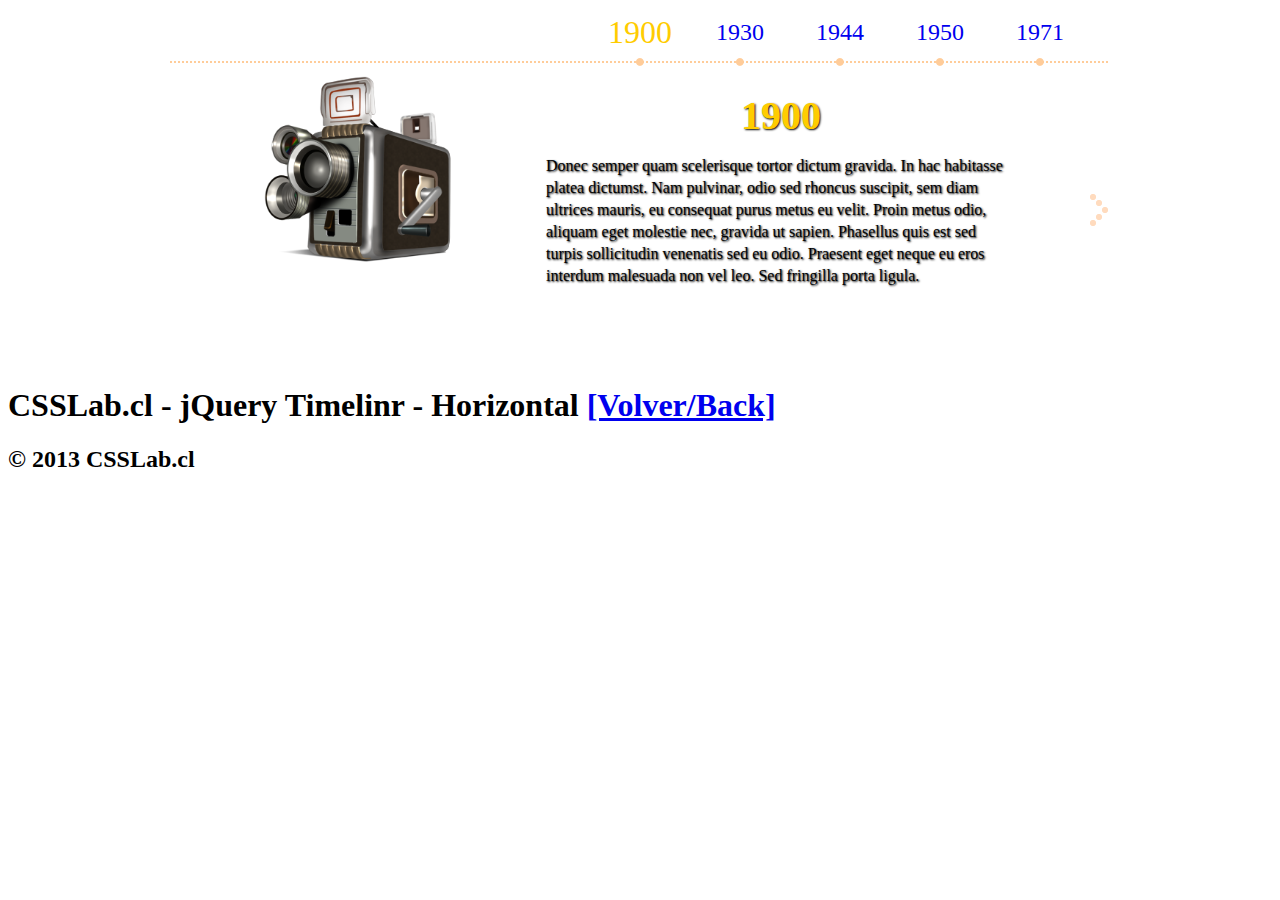
<file: services/folderToZip/base_scorm/plugins/timelinr/autoplay.html>
<!doctype html>
<head>
	<meta charset="utf-8">
	<meta http-equiv="X-UA-Compatible" content="IE=edge,chrome=1">
	<meta name="author" content="Made with ❤ by Jorge Epuñan - @csslab">
	
	<title>jQuery Timelinr - Dando vida al tiempo</title>
	<link rel="stylesheet" href="css/style.css" media="screen" />
	
	<script src="https://ajax.googleapis.com/ajax/libs/jquery/1.7.2/jquery.min.js"></script>
	<script src="js/jquery.timelinr-0.9.6.js"></script>
	<script> 
		$(function(){
			$().timelinr({
				autoPlay: 'true',
				autoPlayDirection: 'forward'
			})
		});
	</script>
</head>

<body>
	
	<div id="timeline">
		<ul id="dates">
			<li><a href="#1900">1900</a></li>
			<li><a href="#1930">1930</a></li>
			<li><a href="#1944">1944</a></li>
			<li><a href="#1950">1950</a></li>
			<li><a href="#1971">1971</a></li>
			<li><a href="#1977">1977</a></li>
			<li><a href="#1989">1989</a></li>
			<li><a href="#1999">1999</a></li>
			<li><a href="#2001">2001</a></li>
			<li><a href="#2011">2011</a></li>
		</ul>
		<ul id="issues">
			<li id="1900">
				<img src="images/1.png" width="256" height="256" />
				<h1>1900</h1>
				<p>Donec semper quam scelerisque tortor dictum gravida. In hac habitasse platea dictumst. Nam pulvinar, odio sed rhoncus suscipit, sem diam ultrices mauris, eu consequat purus metus eu velit. Proin metus odio, aliquam eget molestie nec, gravida ut sapien. Phasellus quis est sed turpis sollicitudin venenatis sed eu odio. Praesent eget neque eu eros interdum malesuada non vel leo. Sed fringilla porta ligula.</p>
			</li>
			<li id="1930">
				<img src="images/2.png" width="256" height="256" />
				<h1>1930</h1>
				<p>Donec semper quam scelerisque tortor dictum gravida. In hac habitasse platea dictumst. Nam pulvinar, odio sed rhoncus suscipit, sem diam ultrices mauris, eu consequat purus metus eu velit. Proin metus odio, aliquam eget molestie nec, gravida ut sapien. Phasellus quis est sed turpis sollicitudin venenatis sed eu odio. Praesent eget neque eu eros interdum malesuada non vel leo. Sed fringilla porta ligula.</p>
			</li>
			<li id="1944">
				<img src="images/3.png" width="256" height="256" />
				<h1>1944</h1>
				<p>Donec semper quam scelerisque tortor dictum gravida. In hac habitasse platea dictumst. Nam pulvinar, odio sed rhoncus suscipit, sem diam ultrices mauris, eu consequat purus metus eu velit. Proin metus odio, aliquam eget molestie nec, gravida ut sapien. Phasellus quis est sed turpis sollicitudin venenatis sed eu odio. Praesent eget neque eu eros interdum malesuada non vel leo. Sed fringilla porta ligula.</p>
			</li>
			<li id="1950">
				<img src="images/4.png" width="256" height="256" />
				<h1>1950</h1>
				<p>Donec semper quam scelerisque tortor dictum gravida. In hac habitasse platea dictumst. Nam pulvinar, odio sed rhoncus suscipit, sem diam ultrices mauris, eu consequat purus metus eu velit. Proin metus odio, aliquam eget molestie nec, gravida ut sapien. Phasellus quis est sed turpis sollicitudin venenatis sed eu odio. Praesent eget neque eu eros interdum malesuada non vel leo. Sed fringilla porta ligula.</p>
			</li>
			<li id="1971">
				<img src="images/5.png" width="256" height="256" />
				<h1>1971</h1>
				<p>Donec semper quam scelerisque tortor dictum gravida. In hac habitasse platea dictumst. Nam pulvinar, odio sed rhoncus suscipit, sem diam ultrices mauris, eu consequat purus metus eu velit. Proin metus odio, aliquam eget molestie nec, gravida ut sapien. Phasellus quis est sed turpis sollicitudin venenatis sed eu odio. Praesent eget neque eu eros interdum malesuada non vel leo. Sed fringilla porta ligula.</p>
			</li>
			<li id="1977">
				<img src="images/6.png" width="256" height="256" />
				<h1>1977</h1>
				<p>Donec semper quam scelerisque tortor dictum gravida. In hac habitasse platea dictumst. Nam pulvinar, odio sed rhoncus suscipit, sem diam ultrices mauris, eu consequat purus metus eu velit. Proin metus odio, aliquam eget molestie nec, gravida ut sapien. Phasellus quis est sed turpis sollicitudin venenatis sed eu odio. Praesent eget neque eu eros interdum malesuada non vel leo. Sed fringilla porta ligula.</p>
			</li>
			<li id="1989">
				<img src="images/7.png" width="256" height="256" />
				<h1>1989</h1>
				<p>Donec semper quam scelerisque tortor dictum gravida. In hac habitasse platea dictumst. Nam pulvinar, odio sed rhoncus suscipit, sem diam ultrices mauris, eu consequat purus metus eu velit. Proin metus odio, aliquam eget molestie nec, gravida ut sapien. Phasellus quis est sed turpis sollicitudin venenatis sed eu odio. Praesent eget neque eu eros interdum malesuada non vel leo. Sed fringilla porta ligula.</p>
			</li>
			<li id="1999">
				<img src="images/8.png" width="256" height="256" />
				<h1>1999</h1>
				<p>Donec semper quam scelerisque tortor dictum gravida. In hac habitasse platea dictumst. Nam pulvinar, odio sed rhoncus suscipit, sem diam ultrices mauris, eu consequat purus metus eu velit. Proin metus odio, aliquam eget molestie nec, gravida ut sapien. Phasellus quis est sed turpis sollicitudin venenatis sed eu odio. Praesent eget neque eu eros interdum malesuada non vel leo. Sed fringilla porta ligula.</p>
			</li>
			<li id="2001">
				<img src="images/9.png" width="256" height="256" />
				<h1>2001</h1>
				<p>Donec semper quam scelerisque tortor dictum gravida. In hac habitasse platea dictumst. Nam pulvinar, odio sed rhoncus suscipit, sem diam ultrices mauris, eu consequat purus metus eu velit. Proin metus odio, aliquam eget molestie nec, gravida ut sapien. Phasellus quis est sed turpis sollicitudin venenatis sed eu odio. Praesent eget neque eu eros interdum malesuada non vel leo. Sed fringilla porta ligula.</p>
			</li>
			<li id="2011">
				<img src="images/10.png" width="256" height="256" />
				<h1>2011</h1>
				<p>Donec semper quam scelerisque tortor dictum gravida. In hac habitasse platea dictumst. Nam pulvinar, odio sed rhoncus suscipit, sem diam ultrices mauris, eu consequat purus metus eu velit. Proin metus odio, aliquam eget molestie nec, gravida ut sapien. Phasellus quis est sed turpis sollicitudin venenatis sed eu odio. Praesent eget neque eu eros interdum malesuada non vel leo. Sed fringilla porta ligula.</p>
			</li>
		</ul>
		<div id="grad_left"></div>
		<div id="grad_right"></div>
		<a href="#" id="next">+</a>
		<a href="#" id="prev">-</a>
	</div>

	<h1>CSSLab.cl - jQuery Timelinr - Horizontal <a href="http://www.csslab.cl/2011/08/18/jquery-timelinr/" title="Volver al artículo original">[Volver/Back]</a></h1>
	<h2>&copy; 2013 CSSLab.cl</h2>

</body>
</html>
</file>
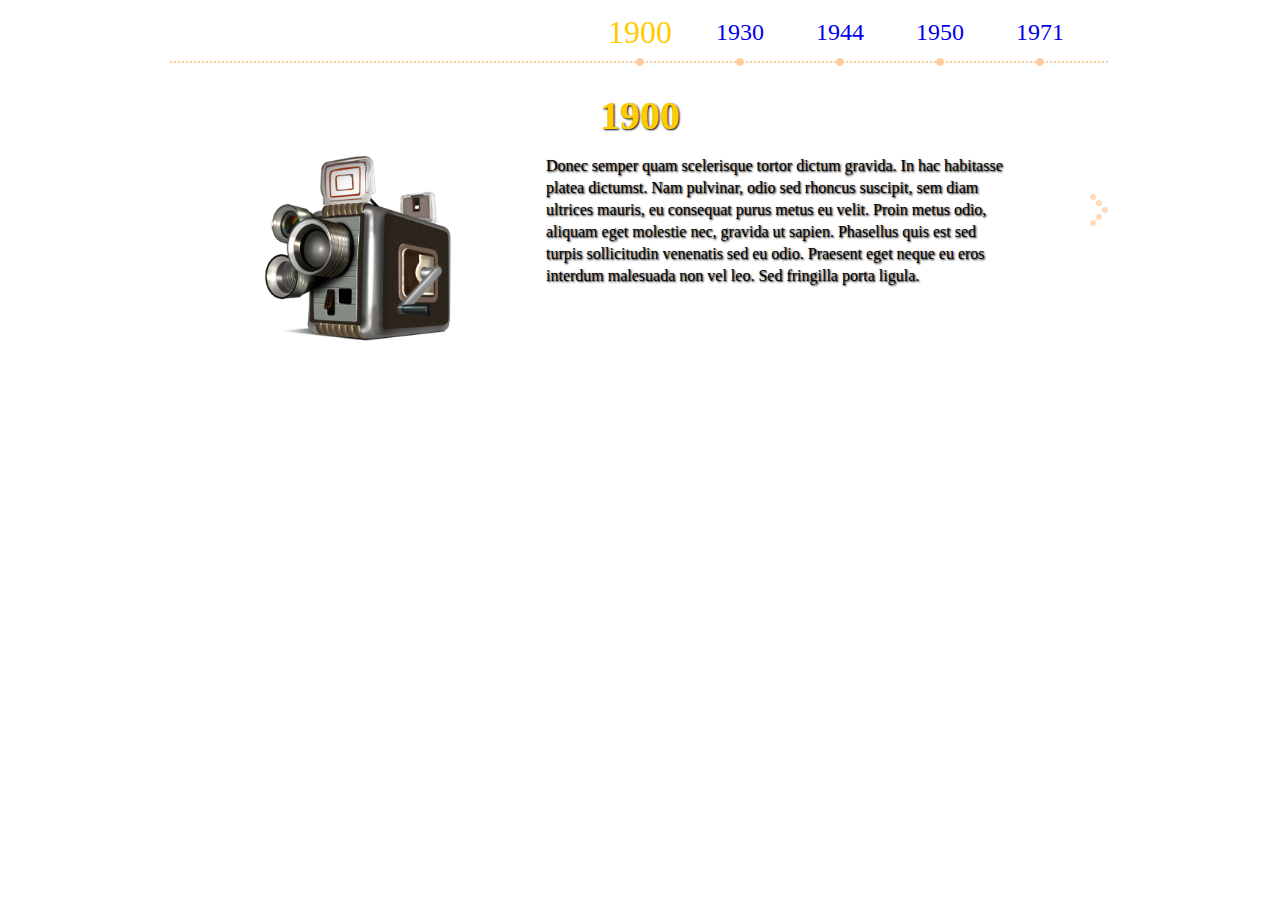
<file: services/folderToZip/base_scorm/plugins/timelinr/horizontal.html>
<!doctype html>
<head>
	<meta charset="utf-8">
	<meta http-equiv="X-UA-Compatible" content="IE=edge,chrome=1">
	<meta name="author" content="Made with ❤ by Jorge Epuñan - @csslab">
	
	<title>jQuery Timelinr - Dando vida al tiempo</title>
	<link rel="stylesheet" href="css/style.css" media="screen" />
	
	<script src="https://ajax.googleapis.com/ajax/libs/jquery/1.7.2/jquery.min.js"></script>
	<script src="js/jquery.timelinr-0.9.6.js"></script>
	<script>
		$(function(){
			$().timelinr({
				arrowKeys: 'true'
			})
		});
	</script>
</head>

<body>
	
	<div id="timeline">
		<ul id="dates">
			<li><a href="#1900">1900</a></li>
			<li><a href="#1930">1930</a></li>
			<li><a href="#1944">1944</a></li>
			<li><a href="#1950">1950</a></li>
			<li><a href="#1971">1971</a></li>
			<li><a href="#1977">1977</a></li>
			<li><a href="#1989">1989</a></li>
			<li><a href="#1999">1999</a></li>
			<li><a href="#2001">2001</a></li>
			<li><a href="#2011">2011</a></li>
		</ul>
		<ul id="issues">
			<li id="1900">
                <h1>1900</h1>
				<img src="images/1.png" width="256" height="256" />
				<p>Donec semper quam scelerisque tortor dictum gravida. In hac habitasse platea dictumst. Nam pulvinar, odio sed rhoncus suscipit, sem diam ultrices mauris, eu consequat purus metus eu velit. Proin metus odio, aliquam eget molestie nec, gravida ut sapien. Phasellus quis est sed turpis sollicitudin venenatis sed eu odio. Praesent eget neque eu eros interdum malesuada non vel leo. Sed fringilla porta ligula.</p>
			</li>
			<li id="1930">
				
				<h1>1930</h1>
                <img src="images/2.png" width="256" height="256" />
				<p>Donec semper quam scelerisque tortor dictum gravida. In hac habitasse platea dictumst. Nam pulvinar, odio sed rhoncus suscipit, sem diam ultrices mauris, eu consequat purus metus eu velit. Proin metus odio, aliquam eget molestie nec, gravida ut sapien. Phasellus quis est sed turpis sollicitudin venenatis sed eu odio. Praesent eget neque eu eros interdum malesuada non vel leo. Sed fringilla porta ligula.</p>
			</li>
			<li id="1944">
				
				<h1>1944</h1>
                <img src="images/3.png" width="256" height="256" />
				<p>Donec semper quam scelerisque tortor dictum gravida. In hac habitasse platea dictumst. Nam pulvinar, odio sed rhoncus suscipit, sem diam ultrices mauris, eu consequat purus metus eu velit. Proin metus odio, aliquam eget molestie nec, gravida ut sapien. Phasellus quis est sed turpis sollicitudin venenatis sed eu odio. Praesent eget neque eu eros interdum malesuada non vel leo. Sed fringilla porta ligula.</p>
			</li>
			<li id="1950">
				
				<h1>1950</h1>
                <img src="images/4.png" width="256" height="256" />
				<p>Donec semper quam scelerisque tortor dictum gravida. In hac habitasse platea dictumst. Nam pulvinar, odio sed rhoncus suscipit, sem diam ultrices mauris, eu consequat purus metus eu velit. Proin metus odio, aliquam eget molestie nec, gravida ut sapien. Phasellus quis est sed turpis sollicitudin venenatis sed eu odio. Praesent eget neque eu eros interdum malesuada non vel leo. Sed fringilla porta ligula.</p>
			</li>
			<li id="1971">
				
				<h1>1971</h1>
                <img src="images/5.png" width="256" height="256" />
				<p>Donec semper quam scelerisque tortor dictum gravida. In hac habitasse platea dictumst. Nam pulvinar, odio sed rhoncus suscipit, sem diam ultrices mauris, eu consequat purus metus eu velit. Proin metus odio, aliquam eget molestie nec, gravida ut sapien. Phasellus quis est sed turpis sollicitudin venenatis sed eu odio. Praesent eget neque eu eros interdum malesuada non vel leo. Sed fringilla porta ligula.</p>
			</li>
			<li id="1977">
				
				<h1>1977</h1>
                <img src="images/6.png" width="256" height="256" />
				<p>Donec semper quam scelerisque tortor dictum gravida. In hac habitasse platea dictumst. Nam pulvinar, odio sed rhoncus suscipit, sem diam ultrices mauris, eu consequat purus metus eu velit. Proin metus odio, aliquam eget molestie nec, gravida ut sapien. Phasellus quis est sed turpis sollicitudin venenatis sed eu odio. Praesent eget neque eu eros interdum malesuada non vel leo. Sed fringilla porta ligula.</p>
			</li>
			<li id="1989">
				
				<h1>1989</h1>
                <img src="images/7.png" width="256" height="256" />
				<p>Donec semper quam scelerisque tortor dictum gravida. In hac habitasse platea dictumst. Nam pulvinar, odio sed rhoncus suscipit, sem diam ultrices mauris, eu consequat purus metus eu velit. Proin metus odio, aliquam eget molestie nec, gravida ut sapien. Phasellus quis est sed turpis sollicitudin venenatis sed eu odio. Praesent eget neque eu eros interdum malesuada non vel leo. Sed fringilla porta ligula.</p>
			</li>
			<li id="1999">
				
				<h1>1999</h1>
                <img src="images/8.png" width="256" height="256" />
				<p>Donec semper quam scelerisque tortor dictum gravida. In hac habitasse platea dictumst. Nam pulvinar, odio sed rhoncus suscipit, sem diam ultrices mauris, eu consequat purus metus eu velit. Proin metus odio, aliquam eget molestie nec, gravida ut sapien. Phasellus quis est sed turpis sollicitudin venenatis sed eu odio. Praesent eget neque eu eros interdum malesuada non vel leo. Sed fringilla porta ligula.</p>
			</li>
			<li id="2001">
				
				<h1>2001</h1>
                <img src="images/9.png" width="256" height="256" />
				<p>Donec semper quam scelerisque tortor dictum gravida. In hac habitasse platea dictumst. Nam pulvinar, odio sed rhoncus suscipit, sem diam ultrices mauris, eu consequat purus metus eu velit. Proin metus odio, aliquam eget molestie nec, gravida ut sapien. Phasellus quis est sed turpis sollicitudin venenatis sed eu odio. Praesent eget neque eu eros interdum malesuada non vel leo. Sed fringilla porta ligula.</p>
			</li>
			<li id="2011">
				
				<h1>2011</h1>
                <img src="images/10.png" width="256" height="256" />
				<p>Donec semper quam scelerisque tortor dictum gravida. In hac habitasse platea dictumst. Nam pulvinar, odio sed rhoncus suscipit, sem diam ultrices mauris, eu consequat purus metus eu velit. Proin metus odio, aliquam eget molestie nec, gravida ut sapien. Phasellus quis est sed turpis sollicitudin venenatis sed eu odio. Praesent eget neque eu eros interdum malesuada non vel leo. Sed fringilla porta ligula.</p>
			</li>
		</ul>
		<div id="grad_left"></div>
		<div id="grad_right"></div>
		<a href="#" id="next">+</a>
		<a href="#" id="prev">-</a>
	</div>
</body>
</html>
</file>
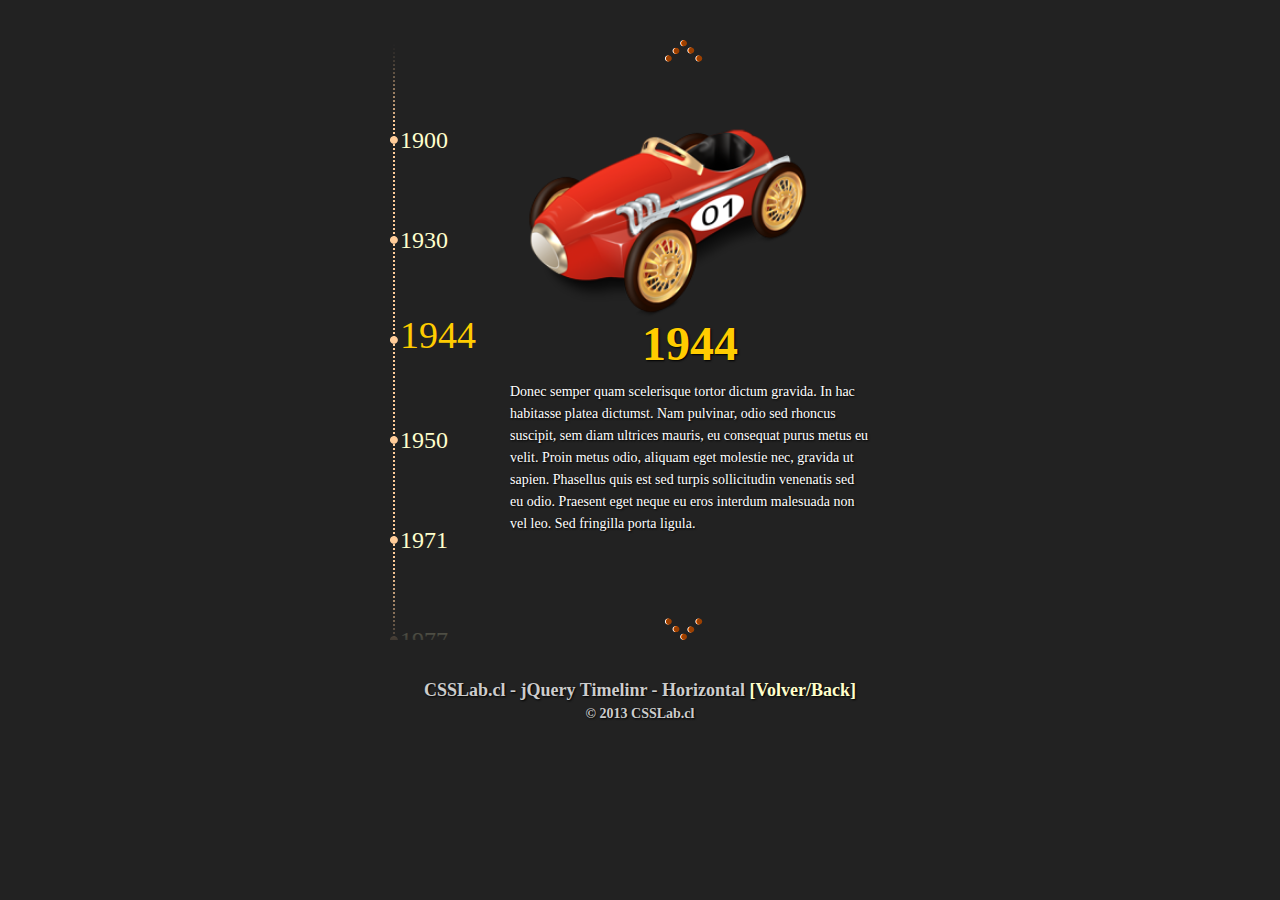
<file: services/folderToZip/base_scorm/plugins/timelinr/vertical.html>
<!doctype html>
<head>
	<meta charset="utf-8">
	<meta http-equiv="X-UA-Compatible" content="IE=edge,chrome=1">
	<meta name="author" content="Made with ❤ by Jorge Epuñan - @csslab">
	
	<title>jQuery Timelinr - Dando vida al tiempo</title>
	<link rel="stylesheet" href="css/style_v.css" media="screen" />
	
	<script src="https://ajax.googleapis.com/ajax/libs/jquery/1.7.2/jquery.min.js"></script>
	<script src="js/jquery.timelinr-0.9.6.js"></script>
	<script>
		$(function(){
			$().timelinr({
				orientation: 	'vertical',
				issuesSpeed: 	300,
				datesSpeed: 	100,
				arrowKeys: 		'true',
				startAt:			3
			})
		});
	</script>

</head>

<body>
	
	<div id="timeline">
		<ul id="dates">
			<li><a href="#1900" class="selected">1900</a></li>
			<li><a href="#1930">1930</a></li>
			<li><a href="#1944">1944</a></li>
			<li><a href="#1950">1950</a></li>
			<li><a href="#1971">1971</a></li>
			<li><a href="#1977">1977</a></li>
			<li><a href="#1989">1989</a></li>
			<li><a href="#1999">1999</a></li>
			<li><a href="#2001">2001</a></li>
			<li><a href="#2011">2011</a></li>
		</ul>
		<ul id="issues">
			<li id="1900" class="selected">
				<img src="images/1.png" width="256" height="256" />
				<h1>1900</h1>
				<p>Donec semper quam scelerisque tortor dictum gravida. In hac habitasse platea dictumst. Nam pulvinar, odio sed rhoncus suscipit, sem diam ultrices mauris, eu consequat purus metus eu velit. Proin metus odio, aliquam eget molestie nec, gravida ut sapien. Phasellus quis est sed turpis sollicitudin venenatis sed eu odio. Praesent eget neque eu eros interdum malesuada non vel leo. Sed fringilla porta ligula.</p>
			</li>
			<li id="1930">
				<img src="images/2.png" width="256" height="256" />
				<h1>1930</h1>
				<p>Donec semper quam scelerisque tortor dictum gravida. In hac habitasse platea dictumst. Nam pulvinar, odio sed rhoncus suscipit, sem diam ultrices mauris, eu consequat purus metus eu velit. Proin metus odio, aliquam eget molestie nec, gravida ut sapien. Phasellus quis est sed turpis sollicitudin venenatis sed eu odio. Praesent eget neque eu eros interdum malesuada non vel leo. Sed fringilla porta ligula.</p>
			</li>
			<li id="1944">
				<img src="images/3.png" width="256" height="256" />
				<h1>1944</h1>
				<p>Donec semper quam scelerisque tortor dictum gravida. In hac habitasse platea dictumst. Nam pulvinar, odio sed rhoncus suscipit, sem diam ultrices mauris, eu consequat purus metus eu velit. Proin metus odio, aliquam eget molestie nec, gravida ut sapien. Phasellus quis est sed turpis sollicitudin venenatis sed eu odio. Praesent eget neque eu eros interdum malesuada non vel leo. Sed fringilla porta ligula.</p>
			</li>
			<li id="1950">
				<img src="images/4.png" width="256" height="256" />
				<h1>1950</h1>
				<p>Donec semper quam scelerisque tortor dictum gravida. In hac habitasse platea dictumst. Nam pulvinar, odio sed rhoncus suscipit, sem diam ultrices mauris, eu consequat purus metus eu velit. Proin metus odio, aliquam eget molestie nec, gravida ut sapien. Phasellus quis est sed turpis sollicitudin venenatis sed eu odio. Praesent eget neque eu eros interdum malesuada non vel leo. Sed fringilla porta ligula.</p>
			</li>
			<li id="1971">
				<img src="images/5.png" width="256" height="256" />
				<h1>1971</h1>
				<p>Donec semper quam scelerisque tortor dictum gravida. In hac habitasse platea dictumst. Nam pulvinar, odio sed rhoncus suscipit, sem diam ultrices mauris, eu consequat purus metus eu velit. Proin metus odio, aliquam eget molestie nec, gravida ut sapien. Phasellus quis est sed turpis sollicitudin venenatis sed eu odio. Praesent eget neque eu eros interdum malesuada non vel leo. Sed fringilla porta ligula.</p>
			</li>
			<li id="1977">
				<img src="images/6.png" width="256" height="256" />
				<h1>1977</h1>
				<p>Donec semper quam scelerisque tortor dictum gravida. In hac habitasse platea dictumst. Nam pulvinar, odio sed rhoncus suscipit, sem diam ultrices mauris, eu consequat purus metus eu velit. Proin metus odio, aliquam eget molestie nec, gravida ut sapien. Phasellus quis est sed turpis sollicitudin venenatis sed eu odio. Praesent eget neque eu eros interdum malesuada non vel leo. Sed fringilla porta ligula.</p>
			</li>
			<li id="1989">
				<img src="images/7.png" width="256" height="256" />
				<h1>1989</h1>
				<p>Donec semper quam scelerisque tortor dictum gravida. In hac habitasse platea dictumst. Nam pulvinar, odio sed rhoncus suscipit, sem diam ultrices mauris, eu consequat purus metus eu velit. Proin metus odio, aliquam eget molestie nec, gravida ut sapien. Phasellus quis est sed turpis sollicitudin venenatis sed eu odio. Praesent eget neque eu eros interdum malesuada non vel leo. Sed fringilla porta ligula.</p>
			</li>
			<li id="1999">
				<img src="images/8.png" width="256" height="256" />
				<h1>1999</h1>
				<p>Donec semper quam scelerisque tortor dictum gravida. In hac habitasse platea dictumst. Nam pulvinar, odio sed rhoncus suscipit, sem diam ultrices mauris, eu consequat purus metus eu velit. Proin metus odio, aliquam eget molestie nec, gravida ut sapien. Phasellus quis est sed turpis sollicitudin venenatis sed eu odio. Praesent eget neque eu eros interdum malesuada non vel leo. Sed fringilla porta ligula.</p>
			</li>
			<li id="2001">
				<img src="images/9.png" width="256" height="256" />
				<h1>2001</h1>
				<p>Donec semper quam scelerisque tortor dictum gravida. In hac habitasse platea dictumst. Nam pulvinar, odio sed rhoncus suscipit, sem diam ultrices mauris, eu consequat purus metus eu velit. Proin metus odio, aliquam eget molestie nec, gravida ut sapien. Phasellus quis est sed turpis sollicitudin venenatis sed eu odio. Praesent eget neque eu eros interdum malesuada non vel leo. Sed fringilla porta ligula.</p>
			</li>
			<li id="2011">
				<img src="images/10.png" width="256" height="256" />
				<h1>2011</h1>
				<p>Donec semper quam scelerisque tortor dictum gravida. In hac habitasse platea dictumst. Nam pulvinar, odio sed rhoncus suscipit, sem diam ultrices mauris, eu consequat purus metus eu velit. Proin metus odio, aliquam eget molestie nec, gravida ut sapien. Phasellus quis est sed turpis sollicitudin venenatis sed eu odio. Praesent eget neque eu eros interdum malesuada non vel leo. Sed fringilla porta ligula.</p>
			</li>
		</ul>
		<div id="grad_top"></div>
		<div id="grad_bottom"></div>
		<a href="#" id="next">+</a>
		<a href="#" id="prev">-</a>
	</div>

	<h1>CSSLab.cl - jQuery Timelinr - Horizontal <a href="http://www.csslab.cl/2011/08/18/jquery-timelinr/" title="Volver al artículo original">[Volver/Back]</a></h1>
	<h2>&copy; 2013 CSSLab.cl</h2>

		
</body>
</html>
</file>
<file: services/folderToZip/base_scorm/plugins/timelinr/css/style.css>
#timeline * {
	margin: 0;
	padding: 0;
}

#timeline a {
	/*color: #ffffcc;*/
	text-decoration: none;
	-webkit-transition: 0.5s;
	-moz-transition: 0.5s;
	-o-transition: 0.5s;
	-ms-transition: 0.5s;
	transition: 0.5s;
}
	#timeline a:hover,
	#timeline a.selected {
		color: #ffcc00;
	}

	#dates a{background:none;}

#timeline h1,
#timeline h2,
#timeline h4,
#timeline h5,
#timeline h6 {
	text-align: center;
	color: #ccc;
	text-shadow: #000 1px 1px 2px;
	margin-bottom: 5px;
}
	#timeline h1 {
		font-size: 18px;
	}
	#timeline h2 {
		font-size: 14px;
	}

.sociales {
	text-align: center;
	margin-bottom: 20px;
}

	#timeline {
		width: 400px;
		height: 195px;
		overflow: hidden;
		margin: 0 auto;
		position: relative;
		background: url('../images/dot.gif') left 32px repeat-x;
        margin-top:1rem;
	}
    
        @media screen and (min-width:480px){
            #timeline {
                width: 430px;
            }
        }
    
    /*Nexus 6P*/
    @media screen and (min-width:768px){
        #timeline{
            width:700px;
            height:265px;
            background-position:left 39px;
        }
    }
    
    @media screen and (min-width:992px){
        #timeline{
            width:730px;
            height:285px;
        }
    }
    
    @media screen and (min-width:1200px){
        #timeline{
            width:940px;
            height:350px;
            background-position:left 45px;
        }
    }
    
		#dates {
			width: 400px;
			height: 3.75rem;
			overflow: hidden;
		}
        
        @media screen and (min-width:480px){
            #dates {
                width: 430px;
            }
        }
        
        /*Nexus 6P*/
        @media screen and (min-width:768px){
            #dates{
                width:700px;
            }
        }
        
        @media screen and (min-width:992px){
            #dates{
                width:730px;
            }
        }
        
        @media screen and (min-width:1200px){
            #dates{
                width:940px;
            }
        }
        
			#dates li {
				list-style: none;
				float: left;
				width: 6.25rem;
				height: 3.125rem;
				font-size: 1.5rem;
				text-align: center;
				background: url('../images/biggerdot.png') center bottom no-repeat;
			}
				#dates a {
					line-height: 2rem;
					padding-bottom: 0.625rem;
				}
				#dates .selected {
			        font-size: 2rem;
				}
		
		#issues {
			width: 400px;
			height: 200px;
			overflow: hidden;
		}	
			#issues li {
				width: 400px;
				height: 200px;
				list-style: none;
				float: left;
			}
            
            @media screen and (min-width:480px){
                #issues, #issues li{
                    width:430px;
                }
            }
            
            /*Nexus 6P*/
            @media screen and (min-width:768px){
                #issues, #issues li{
                    width:700px;
                    height:265px;
                }
            }
            
            @media screen and (min-width:992px){
                #issues, #issues li{
                    width:730px;
                    height:285px;
                }
            }
            
            @media screen and (min-width:1200px){
                #issues, #issues li{
                    width:940px;
                    height:350px;
                }
            }
				#issues li img {
					max-width:20%;
                    height:auto;
                    float:left;
                    margin-left:10%;
				}
                
				#issues li h1 {
					color: #ffcc00;
					font-size: 2.5rem;
					margin: 1rem 0;
					text-shadow: #000 1px 1px 2px;
				}
                    @media screen and (max-width:767px){
                        #issues li h1 {
                            margin-top:.5rem;
                            margin-bottom:0;
                        }
                    }
                
				#issues li p {
					font-size: 1rem;
					font-weight: normal;
					line-height: 1.375rem;
					text-shadow: #000 1px 1px 2px;
                    float:left;
                    width:50%;
                    margin-left:10%;
				}
                    #issues li p.rolagem{
                        max-height: 90px;
                    }
                    
                    #timeline.sem-imagem #issues li p{
                        width:80%;
                    }
		
		#grad_left,
		#grad_right {
			width: 100%;
			height: 3.75rem;
			position: absolute;
			top: 0;
		}
        
			#grad_left {
		        left: 0;
		        /*background: url('../images/grad_left.png') repeat-y top left;*/
			}
			#grad_right {
		        right: 0;
		        /*background: url('../images/grad_right.png') repeat-y top right;*/
			}
		
		#next,
		#prev {
			position: absolute;
			top: 0;
			font-size: 70px;
			top: 50%;
			width: 22px;
			height: 38px;
			background-position: 0 0;
			background-repeat: no-repeat;
			text-indent: -9999px;
			overflow: hidden;
            background-color:transparent;
		}
			#next:hover,
			#prev:hover {
				background-position: 0 -76px;
			}
			#next {
				right: 0;
				background-image: url('../images/next.png');
			}
			#prev {
				left: 0;
				background-image: url('../images/prev.png');
			}
				#next.disabled,
				#prev.disabled {
					opacity: 0.2;
				}
</file>
<file: services/folderToZip/base_scorm/plugins/timelinr/css/style_v.css>
* {
	margin: 0;
	padding: 0;
}

body {
	background: #222;
	font-family: Georgia, serif;
	color: #fff;
	font-size: 14px;
}

a {
	color: #ffffcc;
	text-decoration: none;
	-webkit-transition: 0.5s;
	-moz-transition: 0.5s;
	-o-transition: 0.5s;
	-ms-transition: 0.5s;
	transition: 0.5s;
}
	a:hover,
	a.selected {
		color: #ffcc00;
	}

h1,h2,h4,h5,h6 {
	text-align: center;
	color: #ccc;
	text-shadow: #000 1px 1px 2px;
	margin-bottom: 5px;
}
	h1 {
		font-size: 18px;
	}
	h2 {
		font-size: 14px;
	}
.sociales {
	text-align: center;
	margin-bottom: 20px;
}

	#timeline {
		width: 500px;
		height: 600px;
		overflow: hidden;
		margin: 40px auto;
		position: relative;
		background: url('../images/dot.gif') 3px top repeat-y;
	}
		#dates {
			width: 100px;
			height: 600px;
			overflow: hidden;
			float: left;
		}
			#dates li {
				list-style: none;
				width: 100px;
				height: 100px;
				line-height: 100px;
				font-size: 24px;
				padding-left: 10px;
				background: url('../images/biggerdot.png') left center no-repeat;
			}
				#dates a {
					line-height: 38px;
					padding-bottom: 10px;
				}
				#dates .selected {
			        font-size: 38px;
				}
		
		#issues {
			width: 400px;
			height: 600px;
			overflow: hidden;
			float: left;
		}	
			#issues li {
				width: 400px;
				height: 600px;
				list-style: none;

			}
				#issues li.selected img {
					-webkit-transform: scale(1.1,1.1);
					-moz-transform: scale(1.1,1.1);
				    -o-transform: scale(1.1,1.1);
				    -ms-transform: scale(1.1,1.1);
				    transform: scale(1.1,1.1);
				}
				#issues li img {
					float: left;
					margin: 10px 30px 10px 50px;
					-ms-filter: "progid:DXImageTransform.Microsoft.gradient(startColorstr=#00FFFFFF,endColorstr=#00FFFFFF)"; /* IE 8 */   
					filter: progid:DXImageTransform.Microsoft.gradient(startColorstr=#00FFFFFF,endColorstr=#00FFFFFF);/* IE 6 & 7 */      
					zoom: 1;
					-webkit-transition: all 2s ease-in-out;
					-moz-transition: all 2s ease-in-out;
					-o-transition: all 2s ease-in-out;
					-ms-transition: all 2s ease-in-out; 
					transition: all 2s ease-in-out;
					-webkit-transform: scale(0.7,0.7);
					-moz-transform: scale(0.7,0.7);
				    -o-transform: scale(0.7,0.7);
				    -ms-transform: scale(0.7,0.7);
				    transform: scale(0.7,0.7);
				}
				#issues li h1 {
					color: #ffcc00;
					font-size: 48px;
					text-align: center;
					text-shadow: #000 1px 1px 2px;
				}
				#issues li p {
					font-size: 14px;
					margin: 10px 20px;
					font-weight: normal;
					line-height: 22px;
					text-shadow: #000 1px 1px 2px;
				}
		
		#grad_top,
		#grad_bottom {
			width: 500px;
			height: 80px;
			position: absolute;
		}
			#grad_top {
		        top: 0;
		        background: url('../images/grad_top.png') repeat-x;
			}
			#grad_bottom {
		        bottom: 0;
		        background: url('../images/grad_bottom.png') repeat-x;
			}
		
		#next,
		#prev {
			position: absolute;
			left: 55%;
			font-size: 70px;
			width: 38px;
			height: 22px;
			background-position: 0 -44px;
			background-repeat: no-repeat;
			text-indent: -9999px;
			overflow: hidden;
		}
			#next:hover,
			#prev:hover {
				background-position:  0 0;
			}
			#next {
				bottom: 0;
				background-image: url('../images/next_v.png');
			}
			#prev {
				top: 0;
				background-image: url('../images/prev_v.png');
			}
				#next.disabled,
				#prev.disabled {
					opacity: 0.2;
				}
</file>
